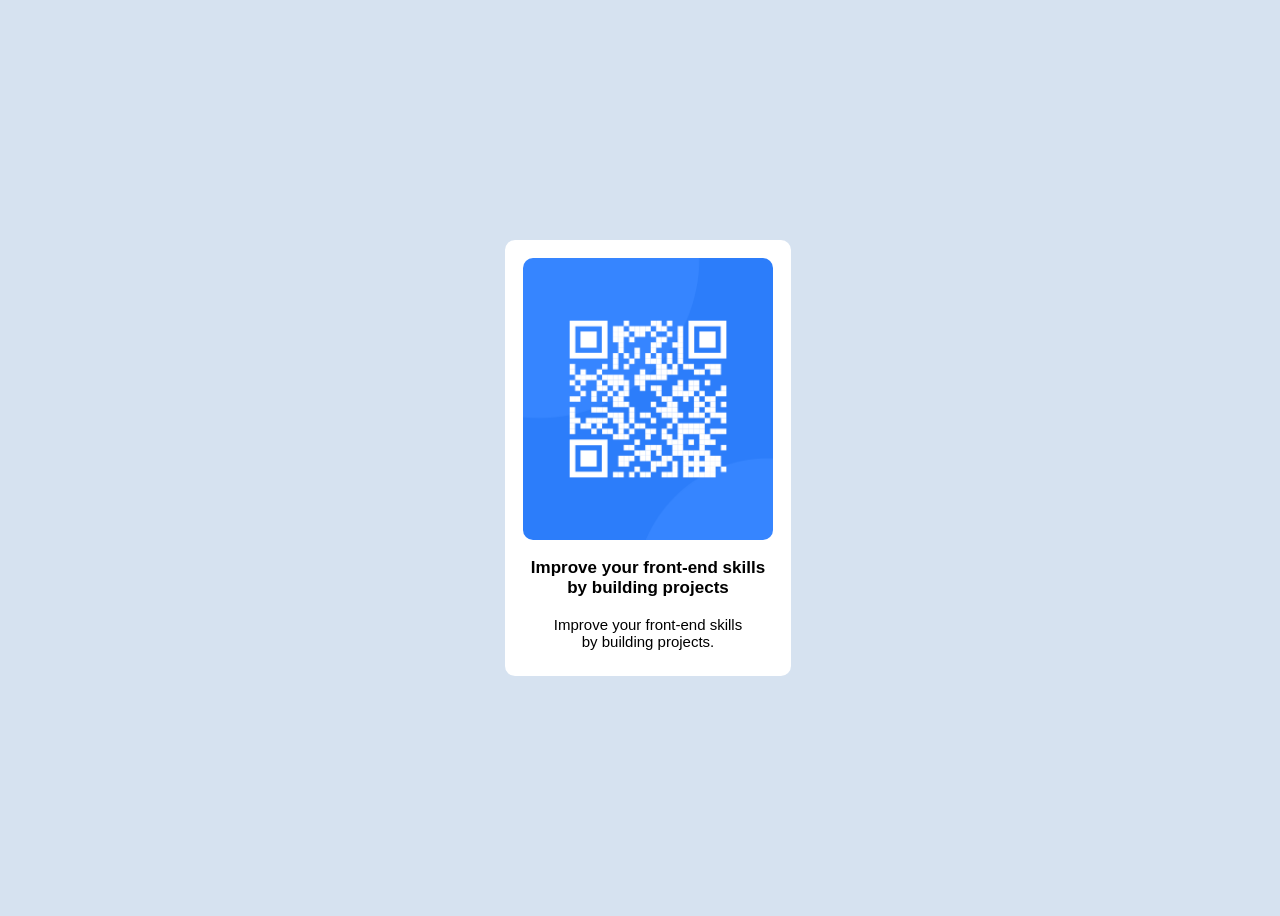
<file: Desktop/qr-code-component-main/index.html>
<!DOCTYPE html>
<html lang="en">
<head>
  <meta charset="UTF-8">
  <meta name="viewport" content="width=device-width, initial-scale=1.0"> <!-- displays site properly based on user's device -->

  <link rel="icon" type="image/png" sizes="32x32" href="./images/favicon-32x32.png">
  
  <title>Frontend Mentor | QR code component</title>

  <!-- Feel free to remove these styles or customise in your own stylesheet 👍 -->
  <style>
    body {
      background-color: hsl(212, 45%, 89%);
    }

    .container{
      
      display:flex;
      justify-content: center;
      align-items: center;
      width: 100vw;
      height: 100vh;
    }

    .card-text{
      background-color: white;
      height: 400px;
      width: 250px;
      border: 8px hsl(0, 0%, 100%) solid;
      display: flex;
      flex-direction: column;
      justify-content: center;
      align-items: center;
      padding: 10px;
      border-radius: 10px;
      text-align: center;
    }

    .card-img{
      width: 100%;
    height: 100%;
    object-fit: cover;
    border-radius: 10px;
    /* gap: 20px; */
    }

    .card-text p1{
      font-size: 17px;
      font-weight: bold;
      font-family:Arial, Helvetica, sans-serif;
    }
    .card-text p2{
      font-size: 15px;
      font-weight: lighter;
      font-family: 'Outfit', sans-serif;
      margin-bottom: 8px;
    }

    .attribution { font-size: 11px; text-align: center; }
    .attribution a { color: hsl(228, 45%, 44%); }
  </style>
</head>
<body background-color="red">

<div class="container">
  <div class="card-text">
    <img class="card-img" src="./images/image-qr-code.png" alt="QR">
    <br>
    <p1> Improve your front-end skills<br> by building projects</p1>
    <br>
    <p2> Improve your front-end skills<br> by building projects.</p2>
</div>
</div>

</body>
</html>
</file>
